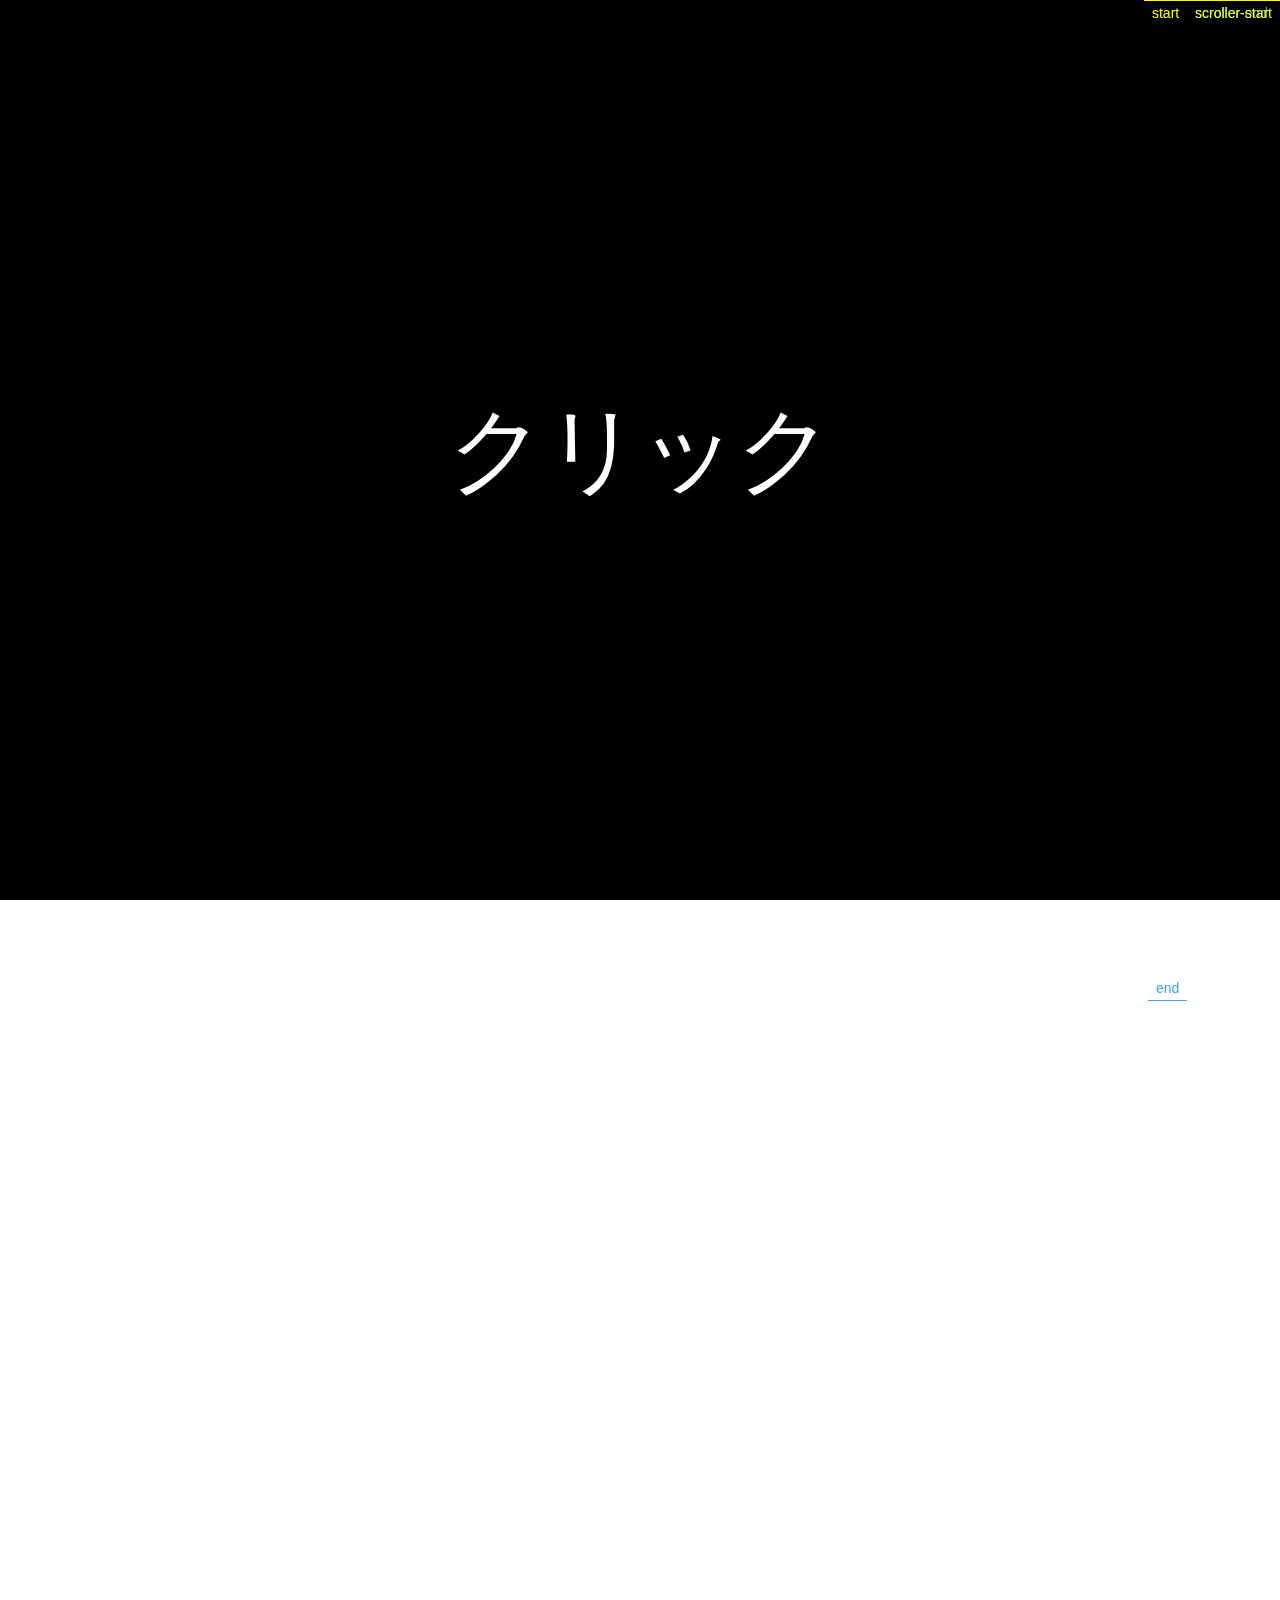
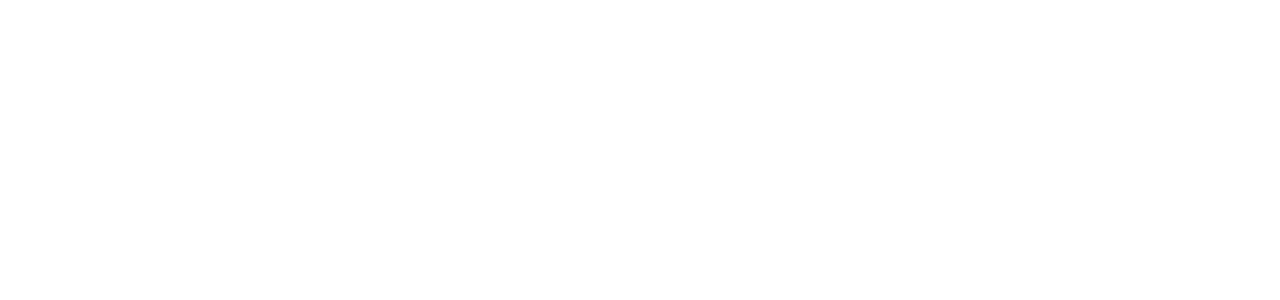
<file: index.html>
<!DOCTYPE html>
<html>
    <head>
        <meta charset="UTF-8">
        <title>touhou</title>
        <link href="https://cdn.jsdelivr.net/npm/bootstrap@5.0.2/dist/css/bootstrap.min.css" rel="stylesheet" integrity="sha384-EVSTQN3/azprG1Anm3QDgpJLIm9Nao0Yz1ztcQTwFspd3yD65VohhpuuCOmLASjC" crossorigin="anonymous">
        <link rel="stylesheet" href="./top.css">
    </head>
    <body> 
        <main id="container">
            <a id="link3" href="./page.html" class="btn-square">クリック</a>
        </main>
        <script src="https://cdn.jsdelivr.net/npm/bootstrap@5.0.2/dist/js/bootstrap.bundle.min.js" integrity="sha384-MrcW6ZMFYlzcLA8Nl+NtUVF0sA7MsXsP1UyJoMp4YLEuNSfAP+JcXn/tWtIaxVXM" crossorigin="anonymous"></script>
        <script src="gsap.min.js"></script>
        <script src="ScrollTrigger.min.js"></script>
        <script src="./top.js"></script>
     </body>
 </html>
</file>
<file: top.css>
body {
    font-family: "proxima-nova", sans-serif;
    padding: 0;
    margin: 0;
  }
  
  #container {
    --target: 100%;
    width: 100%;
    background: linear-gradient(to right, #000 var(--target), #fff var(--target));
    display: flex;
    height: 100vh;
    justify-content: center;
    align-items: center;
  }
  
  a {
    color: white;
    font-size: clamp(2.5rem, 8vw, 6rem);
    text-align: center;
    letter-spacing: -0.02em;
    background: linear-gradient(to right, #fff var(--target), #000 var(--target));
    -webkit-background-clip: text;
    -webkit-text-fill-color: transparent;
    width: 100%;
    display: block;
    line-height: 0.95;
  }
  h1 span {
    font-size: 0.5em;
    display: block;
  }
</file>
